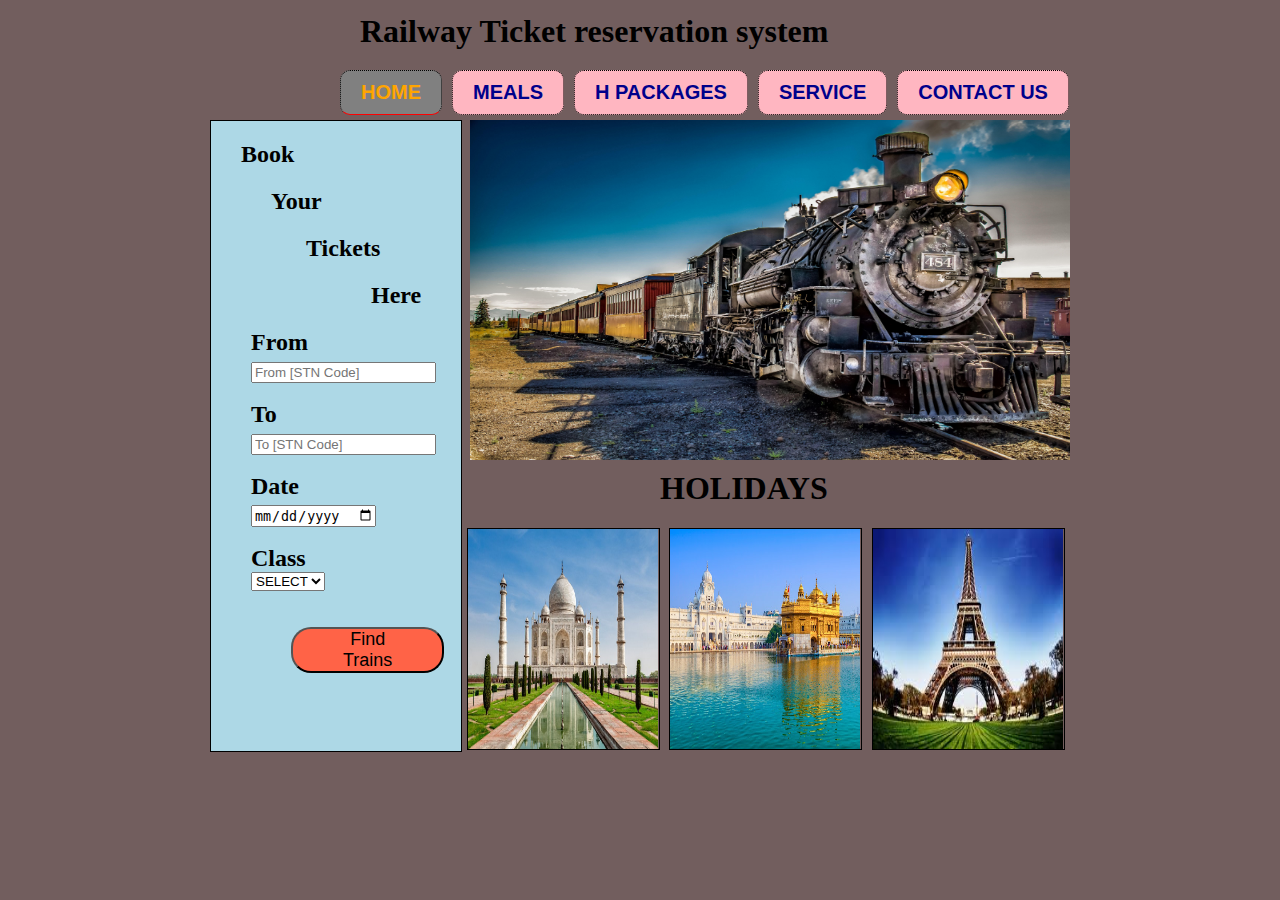
<file: index.html>
<!DOCTYPE html>
<html>
    <head>
        <title>Railway Ticket Booking</title>
        <link rel="stylesheet" href="index.css"/>
         
    </head>

    <body>
    
        <div class="main">
            <h1 class="head">Railway Ticket reservation system</h1>
          <div class="navigation"> <!-- abhinandan-->
    		<ul>
    		<li><a href="index.html" id="onlink">HOME</a></li>
    		<li><a href="meal.html">MEALS</a></li>
    		<li><a href="holiday.html">H PACKAGES</a></li>
    		<li><a href="service.html">SERVICE</a></li>
    		<li><a href="contact.html">CONTACT US</a></li>
    		</ul>
    		
    	</div>
        
           
      
       <div class="booking">
          <section>
            
            <h2 class="head1">Book</h2>
            <h2 class="head2">Your</h2>
            <h2 class="head3">Tickets</h2>
            <h2 class="head4">Here</h2>
           
          <form><!-- abhinandan-->
           <ul>
               <b class="fsize"> From &emsp;<input type="text" placeholder="From [STN Code]"> </b> <br> <br>
               <b class="fsize"> To &emsp;<input type="text" placeholder="To [STN Code]"> </b> <br> <br>
               <b class="fsize">  Date&emsp;<input type="Date" placeholder="dd-mm-yy">  </b> <br>  <br>
               <label class="fsize"><strong> Class </strong> </label>
                   <select id="class" name="class">
                    <option value="select">SELECT</option>    
                    <option value="1AC">1AC</option>
                    <option value="2AC">2AC</option>
                    <option value="3AC">3AC</option>
                     <option value="Sleeper">Sleeper</option>
                     <option value="Chair">Chair</option> <br> 
                    </select>
              
           </ul>
            </form>
            
          <button class="submit" type="button" onclick="trainB()">Find Trains </button>

    <div class="form-popup" id="bookTrain">
    <div class="popup">
    <h1>Seat availibility in this train :</h1> <br>
    <h2>total seat of this class : 160</h2>
    <h2>seat available this time : 108</h2>
    <a href="reserve.html">Booking</a>
    </div> </div>




            </section>
            
       </div><!-- abhinandan-->
      
         <img class="img" src="img\home01.jpg" alt="train" width="500" height="350" align="center" />    

          <h1 class="holiday">HOLIDAYS</h1>

          <img class="imgs" src="img\taj.jpg" alt="Taj Mahal"/>
          <img class="imgs" src="img\temple.jpg" alt="Golden Temple"/>
          <img class="imgs" src="img\tower.jpg" alt="Eiffel Tower"/>

        </div>
 <script src="main.js"></script>  
    </body>
</html>
</file>
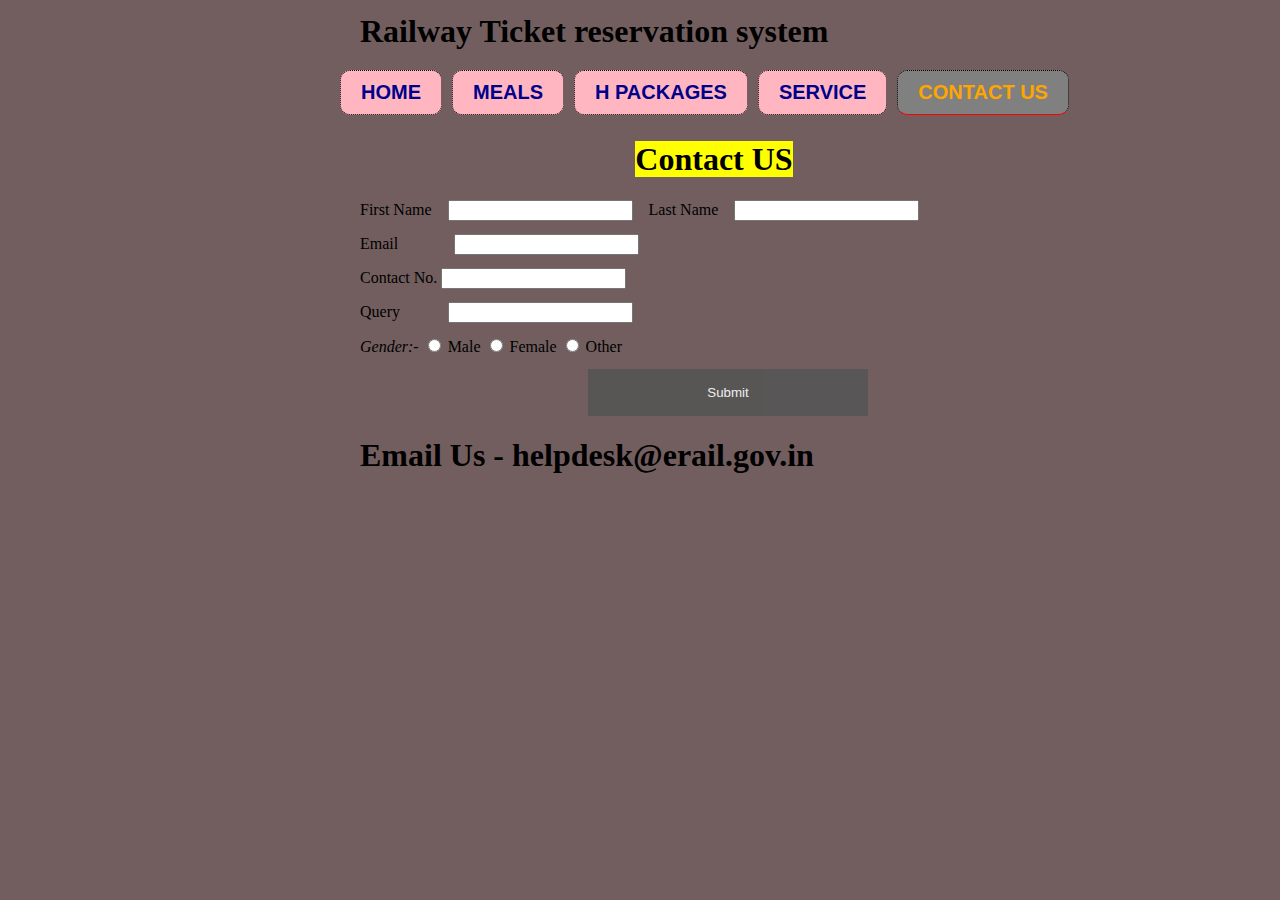
<file: contact.html>
<!DOCTYPE html>
<html>
    <head>
        <title>Railway Ticket Booking</title>
        <link rel="stylesheet" href="index.css"/>
     
    </head>

    <body>
    
        <div class="main">
            <h1 class="head">Railway Ticket reservation system</h1>
          <div class="navigation">
    		<ul>
    		<li><a href="index.html" >HOME</a></li>
    		<li><a href="meal.html">MEALS</a></li>
    		<li><a href="holiday.html">H PACKAGES</a></li>
    		<li><a href="service.html">SERVICE</a></li>
    		<li><a href="contact.html"id="onlink">CONTACT US</a></li>
    		</ul><!-- abhinandan-->
    		</div>
    	<div class="head">
       <h1><center><mark>Contact US</main></h1> </center>
  
     <form>
  First Name&emsp;<input type="text" name="First_Name" > &nbsp;&nbsp;&nbsp;Last Name&emsp;<input type="name" name="Last_Name"> <br> <pre></pre>
  Email &emsp;&emsp;&nbsp;&nbsp;&nbsp;&nbsp; <input type="Email"> <br> <pre></pre> 
  Contact No. <input type="text" name="Contact"> <br> <pre></pre>
  Query  &emsp;&emsp;&nbsp;&nbsp;&nbsp;<input type="text" name="Query"> <br> <pre></pre>
<i>Gender:-</i><!-- abhinandan-->
  
      <input type="radio" name="gender" value="male"> Male 
      <input type="radio" name="gender" value="female"> Female
      <input type="radio" name="gender" value="other"> Other <br> <pre></pre>

      
   
      </form>
  <pre></pre>&emsp;&emsp;&emsp;&emsp;&emsp;&emsp;&emsp;&emsp;&emsp;&emsp;&emsp;&emsp;&emsp;&emsp;
   <button class="open-button" onclick="openForm()">Submit</button>
    
    
    <div class="form-popup" id="myForm">
    <div class="popup">
    <h1>Thanks for Contacting US</h1> <br>
    <h2>We will Contact You Shortly</h2>
    <button type="button" class="hide" onclick="closeForm()">Close</button>
    </div> </div>
  



   <h1 style="font-family: calibiri">Email Us&nbsp;-&nbsp;helpdesk@erail.gov.in</h1>
      </div><!-- abhinandan-->
      <script src="main.js"></script>  
   </body>
</html>
</file>
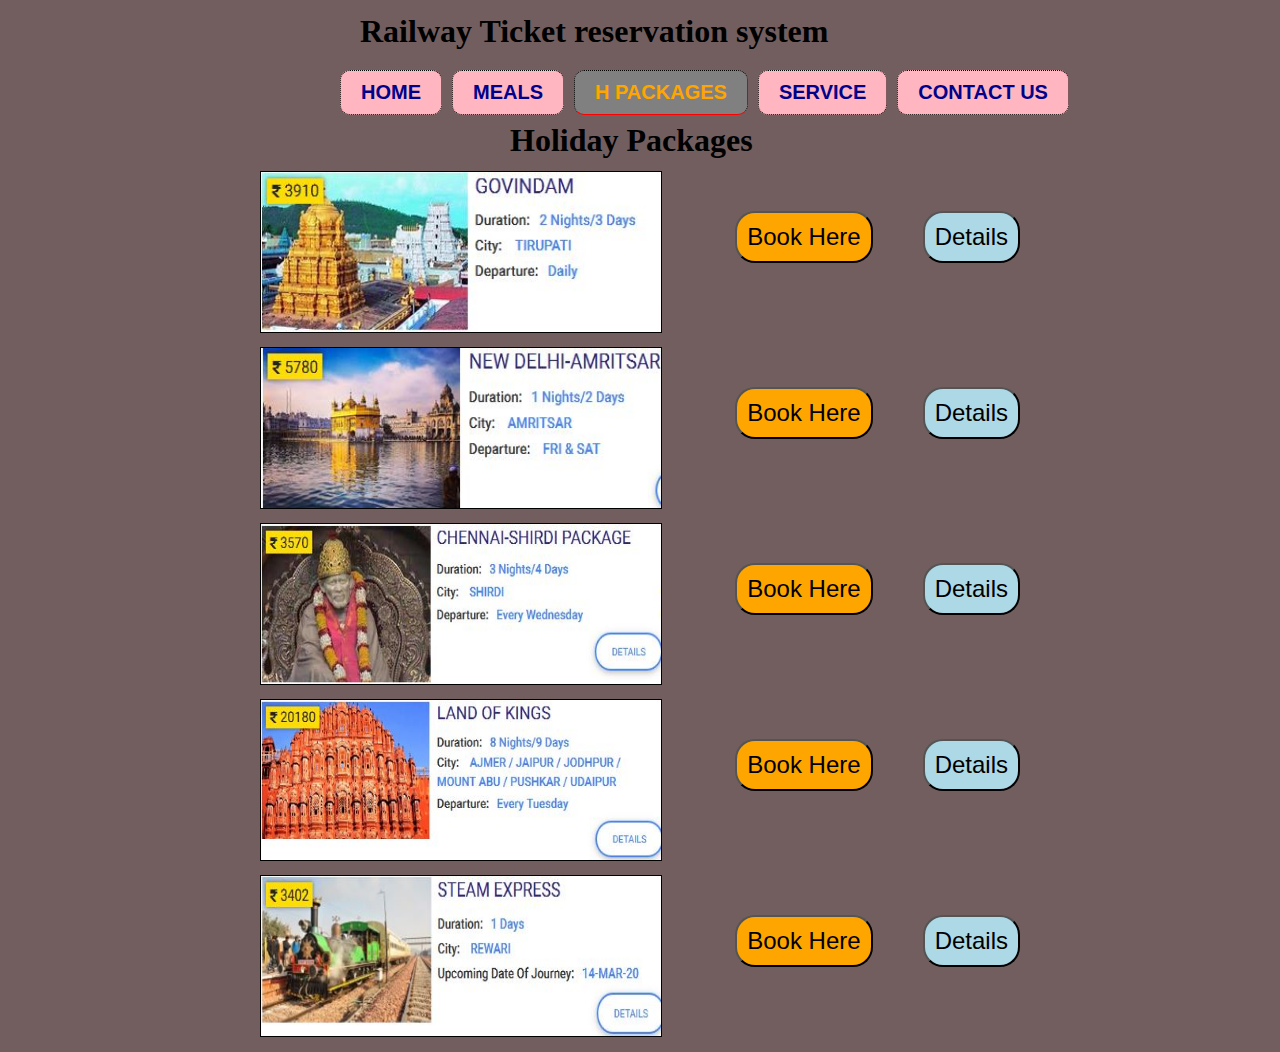
<file: holiday.html>
<!DOCTYPE html>
<html>
    <head>
        <title>Railway Ticket Booking</title>
        <link rel="stylesheet" href="index.css"/>
        
    </head>
<!-- abhinandan-->
    <body>
    
        <div class="main">
            <h1 class="head">Railway Ticket reservation system</h1>
          <div class="navigation">
    		<ul>
    		<li><a href="index.html" >HOME</a></li>
    		<li><a href="meal.html">MEALS</a></li>
    		<li><a href="holiday.html"id="onlink">H PACKAGES</a></li>
    		<li><a href="service.html">SERVICE</a></li>
    		<li><a href="contact.html">CONTACT US</a></li>
    		</ul>
  <!-- abhinandan-->
        </div>
		  <h1 class="hpack">Holiday Packages</h1>
  <div>
  	<img class="hpimg" src="img\hpack1.JPG" alt="hpackages"/>

  	<button class="bookd" type="button" onclick="h1DB()">Details</button>

        <div class="form-popup" id="hBook1">
    <div class="popup">
    <h1>Travel to GOVINDAM</h1> <br>
    <h2>3 Days Trip at TIRUPATI</h2> <br>
    <h1>  Price - ₹3910</h1>
    <button type="button" class="hide" onclick="h1DC()">Close</button>
    </div> </div>

     <button class="bookh" type="button" onclick="h1BB()">Book Here</button>

         <div class="form-popup" id="hBook2">
    <div class="popup"><br>
    Name <input type="input" name="name"><br> <br>
    Age &nbsp;<input type="input" name="Age"><br><br>
    Email <input type="input" name="Email"><br><br>
    Contact<input type="input" name="Contact"><br>

  <button type="button" class="hide" onclick="orderO()">Book</button>
   
    <button type="button" class="hide" onclick="h1BC()">Close</button>
    <div class="form-popup" id="openO">
    <div class="popup"><br>
    <h1>Thanks for Booking</h1><br>
    <h2>We will Contact you Shortly</h2>
    <button type="button" class="hide" onclick="orderC()">Close</button>
    </div> </div>
      </div> </div>

</div>
<div>
<img class="hpimg" src="img\hpack2.JPG" alt="hpackages"/>

  	<button class="bookd" type="button" onclick="h2DB()">Details</button>
            <div class="form-popup" id="hBook3">
    <div class="popup">
    <h1>Travel New Delhi to Amritsar</h1> <br>
    <h2>2 Days Trip</h2> <br>
    <h1>  Price - ₹5780</h1>
    <button type="button" class="hide" onclick="h2DC()">Close</button>
    </div> </div>

  	<button class="bookh" type="button" onclick="h2BB()">Book Here</button>
 <div class="form-popup" id="hBook4">
    <div class="popup"> <br>
    Name <input type="input" name="name"><br> <br>
    Age &nbsp;<input type="input" name="Age"><br><br>
    Email <input type="input" name="Email"><br><br>
    Contact<input type="input" name="Contact"><br>
   
  <button type="button" class="hide" onclick="oO1()">Book</button>
    <button type="button" class="hide" onclick="h2BC()">Close</button>
      <div class="form-popup" id="o1">
    <div class="popup"><br>
    <h1>Thanks for Booking</h1><br>
    <h2>We will Contact you Shortly</h2>
    <button type="button" class="hide" onclick="oC1()">Close</button>
    </div> </div>
    </div> </div>
</div>
<div>
  <img class="hpimg" src="img\hpack3.JPG" alt="hpackages"/>

  	<button class="bookd" type="button" onclick="h3DB()">Details</button>
<div class="form-popup" id="hBook5">
    <div class="popup">
    <h1>Travel Chennai to Shirdi</h1> <br>
    <h2>4 Days Trip at Shirdi</h2> <br>
    <h1>  Price - ₹3570</h1>
    <button type="button" class="hide" onclick="h3DC()">Close</button>
    </div> </div>

  	<button class="bookh" type="button"onclick="h3BB()">Book Here</button>
     <div class="form-popup" id="hBook6">
    <div class="popup"> <br>
    Name <input type="input" name="name"><br> <br>
    Age &nbsp;<input type="input" name="Age"><br><br>
    Email <input type="input" name="Email"><br><br>
    Contact<input type="input" name="Contact"><br>
   
  <button type="button" class="hide" onclick="oO2()">Book</button>
       <button type="button" class="hide" onclick="h3BC()">Close</button>
   
<div class="form-popup" id="o2">
    <div class="popup"><br>
    <h1>Thanks for Booking</h1><br>
    <h2>We will Contact you Shortly</h2>
    <button type="button" class="hide" onclick="oC2()">Close</button>
    </div> </div>
    </div> </div>
</div>
<div>
  	<img class="hpimg" src="img/hpack4.JPG" alt="hpackages"/>

  	<button class="bookd" type="button" onclick="h4DB()">Details</button>
    <div class="form-popup" id="hBook7">
    <div class="popup">
  <h1>Travel to Land of Kings</h1> <br>
    <h2>9 Days Trip at Rajasthan</h2> <br>
    <h1>  Price - ₹20180</h1>
    <button type="button" class="hide" onclick="h4DC()">Close</button>
    </div> </div>

  	<button class="bookh" type="button" onclick="h4BB()">Book Here</button>
     <div class="form-popup" id="hBook8">
    <div class="popup"><br>
    Name <input type="input" name="name"><br> <br>
    Age &nbsp;<input type="input" name="Age"><br><br>
    Email <input type="input" name="Email"><br><br>
    Contact<input type="input" name="Contact"><br>
   
  <button type="button" class="hide" onclick="oO3()">Book</button>
   
    <button type="button" class="hide" onclick="h4BC()">Close</button>
    <div class="form-popup" id="o3">
    <div class="popup"><br>
    <h1>Thanks for Booking</h1><br>
    <h2>We will Contact you Shortly</h2>
    <button type="button" class="hide" onclick="oC3()">Close</button>
    </div> </div>
    </div> </div>
</div>
<div>
  	<img class="hpimg" src="img/hpack5.JPG" alt="hpackages"/>

  	<button class="bookd" type="button" onclick="h5DB()">Details</button>
    <div class="form-popup" id="hBook9">
    <div class="popup">
   <h1>Travel in Steam Express</h1> <br>
    <h2>1 Days Trip at Rewari </h2> <br>
    <h1>  Price - ₹3402</h1>
    <button type="button" class="hide" onclick="h5DC()">Close</button>
    </div> </div>
  	<button class="bookh" type="button" onclick="h5BB()">Book Here</button>
    <div class="form-popup" id="hBook10">
    <div class="popup"><br>
    Name <input type="input" name="name"><br> <br>
    Age &nbsp;<input type="input" name="Age"><br><br>
    Email <input type="input" name="Email"><br><br>
    Contact<input type="input" name="Contact"><br>
   
  <button type="button" class="hide" onclick="oO4()">Book</button>
   
    <button type="button" class="hide" onclick="h5BC()">Close</button>
    <div class="form-popup" id="o4">
    <div class="popup"><br>
    <h1>Thanks for Booking</h1><br>
    <h2>We will Contact you Shortly</h2>
    <button type="button" class="hide" onclick="oC4()">Close</button>
    </div> </div>
    </div> </div>
</div>

</div>
 

 <script src="main.js"></script> 
    </body>
</html>
</file>
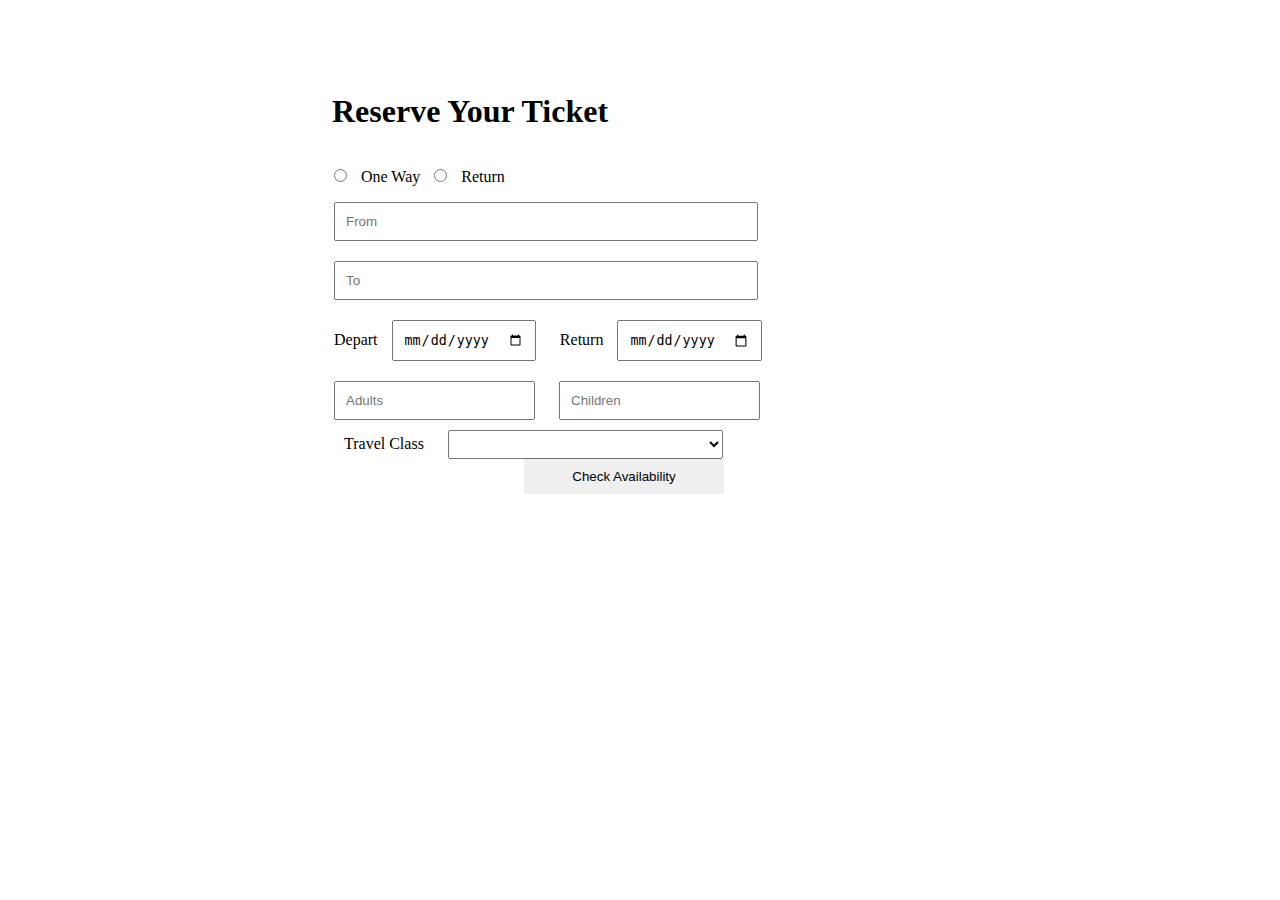
<file: reserve.html>
<!DOCTYPE html>
<html lang="en">
<head>
    <meta charset="UTF-8">
    <meta name="viewport" content="width=device-width, initial-scale=1.0">
    <title>Signup Form</title>
    <link rel="stylesheet" href="style1.css">
   
</head>
<body>
    <form>

        <div class="signup-form bg-dark">

            <div class="Signup-head bg-warning">
                <h1>Reserve Your Ticket</h1>
            </div>

            <div class="signup-content">
                <input type="radio" class="radio" name="r">
                <label class="text-white">One Way</label>
                <input type="radio" class="radio" name="r">
                <label class="text-white">Return</label>
            </div>

            <div class="signup-content2">
                <input type="text" placeholder="From" class="input bg-dark">
                <input type="text" placeholder="To" class="input bg-dark"><br>
            

            <label class="text-white" style="margin-left:10px;">Depart</label>
            <input type="date" class="tarikh bg-dark text-white">
            <label class="text-white" style="margin-left:10px;">Return</label>
            <input type="date" class="tarikh bg-dark">

            <input type="number" class="bg-dark person" placeholder="Adults">
            <input type="number" class="bg-dark person" placeholder="Children"><br>

            <label class="text-white travel">Travel Class</label>
            <select class="bg-dark text-white travel2">
                <option></option>
                <option>First Class/1A</option>
                <option>AC 2tier/2A</option>
                <option>AC 3tier/3A</option>
                <option>Executive class chair car/Economy Class</option>
                <option>AC Chair Car</option>
                <option>Sleeper Class</option>
                <option>Second Class</option>
                <option>General</option>
            </select>

            <input type="submit" value="Check Availability" class="submit-btn bg-warning">
        </div>
        </div>
    </form>
</body>
</html>
</file>
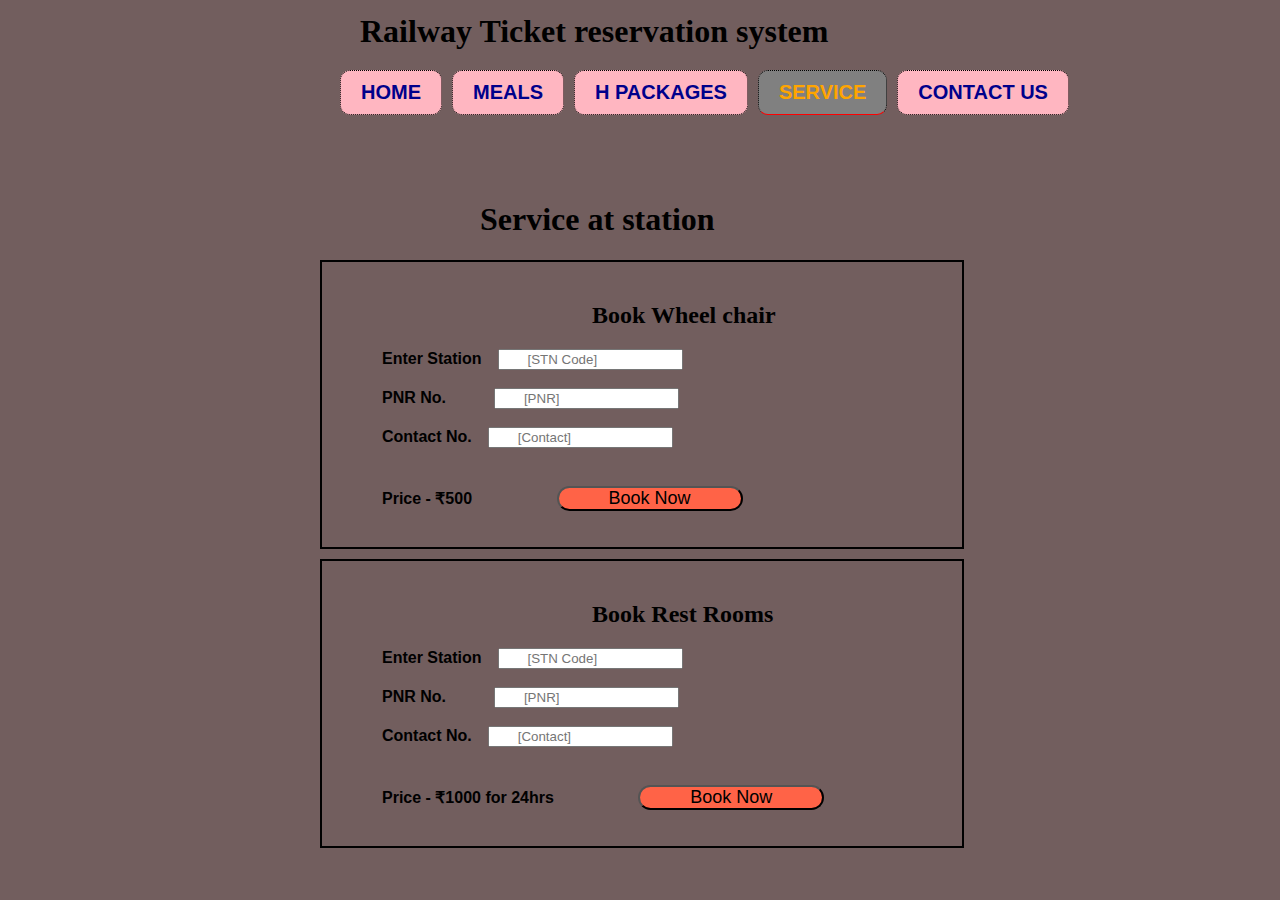
<file: service.html>
<!DOCTYPE html>
<html>
    <head>
        <title>Railway Ticket Booking</title>
        <link rel="stylesheet" href="index.css"/>
       <!-- abhinandan-->
    </head>

    <body>
    
        <div class="main">
            <h1 class="head">Railway Ticket reservation system</h1>
          <div class="navigation">
    		<ul><!-- abhinandan-->
    		<li><a href="index.html">HOME</a></li>
    		<li><a href="meal.html">MEALS</a></li>
    		<li><a href="holiday.html">H PACKAGES</a></li>
    		<li><a href="service.html" id="onlink">SERVICE</a></li>
    		<li><a href="contact.html">CONTACT US</a></li>
    		</ul>
            </div>
        <div>
            <h1 class="service">Service at station</h1>
        
        <div class="service2">
            <h2 class="service1">Book Wheel chair </h2>
           <form><!-- abhinandan-->
           <ul>
               <b>Enter Station&emsp;<input type="text" placeholder="       [STN Code]"> </b> <br> <br>
               <b>PNR No.&emsp;&emsp;&emsp;<input type="text" placeholder="       [PNR]"> </b> <br> <br>
               <b>Contact No.&emsp;<input type="text" placeholder="       [Contact]"> </b> <br> <br>
               <b>Price -  ₹500</b>
                <button class="submit" type="button" onclick="openForm()">Book Now</button>
            
            <div class="form-popup" id="myForm">
            <div class="popup">
           <h1>Your Service is Booked</h1>
           <h2>You will get SMS</h2>
           <button type="button" class="hide" onclick="closeForm()">Close</button>
           </div> </div>
   

           </ul>
       </form>
       </div>
        <div class="service2">
            <h2 class="service1">Book Rest Rooms</h2>
           <form><!-- abhinandan-->
           <ul>
               <b>Enter Station&emsp;<input type="text" placeholder="       [STN Code]"> </b> <br> <br>
               <b>PNR No.&emsp;&emsp;&emsp;<input type="text" placeholder="       [PNR]"> </b> <br> <br>
               <b>Contact No.&emsp;<input type="text" placeholder="       [Contact]"> </b> <br> <br>
               <b>Price -  ₹1000 for 24hrs</b>

                <button class="submit" type="button" onclick="openForm()">Book Now</button>

      <div class="form-popup" id="myForm">
    <div class="popup">
    <h1>Your Service is Booked</h1>
    <h2>You will get SMS</h2>
    <button type="button" class="hide" onclick="closeForm()">Close</button>
    </div> </div>
 
           </ul>
       </form>
        </div>
       </div>
            
    </div>


       <script src="main.js"></script>
    </body>
</html>
</file>
<file: index.css>
body{
	margin: auto;
	background-color:rgb(114, 94, 94);
	font-family: arial;

}
.navigation{
	margin:auto;
	width: 860px;
	padding: 0px 0px 0px 130px;
	height: 50px;
	margin-top: 20px;

}

.navigation ul{
	padding: 0;
	list-style: none;;
}
.navigation ul li{
	float: left;
	font-size: 20px;
	font-weight: bold;
	margin-right:  10px;
}
.navigation ul li a{
	text-decoration: none;
	color: darkblue;
	background:lightpink;
	border-top: 1px dotted black;
	border-left:1px dotted black;
	border-right: 1px dotted black;
	border-bottom: 1px dotted black;
	padding: 10px 20px 10px 20px;
    border-top-right-radius:10px; 
    border-top-left-radius:10px; 
     border-bottom-right-radius:10px; 
    border-bottom-left-radius:10px; 
    display: block;
    text-align: right;
}
.navigation ul li a:hover{
	text-decoration: none;
	color:darkred;
	background: lightgreen;
}
.navigation ul li a#onlink{
background:grey;
color: orange;
border-bottom: 1px solid red;
}

.navigation ul li a#onlink:hover{
background:rgb(114, 94, 94);;
color: orange;
}



.main{
	margin: auto;
	width: 860px;
	padding: 10px;
	border:1px solid rgb(114, 94, 94);
	
	background: rgb(114, 94, 94);
	min-height: 600px;
}

.booking {
	margin:0px;
	padding:0px 100px 0px 0px;
	border:1px solid black;
	width: 150px;
	float: left;
	height: 630px;
	background: lightblue;
	font-size: medium;
}

.img{
	
	width:600px;
	height: 340px;
	padding: 0px 0px 10px 0px;
	float: right;
}

.imgs{
	width: 190px;
	height: 220px;
	padding: 0px 1px 0px 0px;
	margin-left: 5px;
	border:1px solid black;
}
.head1{
	
 margin-left:  30px;
   font-family: algerian;
}
.head2{
	
  margin-left:  60px;
    font-family: algerian;
}
.head3{
	
  margin-left:  95px;
   font-family: algerian;
}
.head4{
	
  margin-left:  160px;
   font-family: algerian;
}

.submit{
	margin-left: 80px;
	margin-top: 20px;
	padding: 0px 50px 0px 50px;
	font-size:large;
	background-color:tomato ;
   border-radius: 20px;
   text-align: center;

}
.head{
  margin: 2px;
  margin-left: 150px;
  font-family: algerian;
}
.holiday{
	margin-left: 450px;
  font-family: algerian;
}

.fsize{
	font-family: algerian;
	font-size: x-large;
}


.hpack{
	margin: 2px;
  margin-left: 300px;
  font-family: algerian;
}
.hpimg{
	margin-top: 10px;
	border:1px solid black;
	margin-left: 50px;
	height: 160px;
	width: 400px;
}
.bookh{
	float: right;
	margin-right: 50px;
	margin-top: 50px;
	padding: 10px 10px 10px 10px;
	font-size: x-large;
	background-color:orange;
	border-radius: 20px;
}
.bookd{
	float: right;
	margin-right: 50px;
	margin-top: 50px;
	padding: 10px 10px 10px 10px;
	font-size: x-large;
	background-color:lightblue;
   border-radius: 20px;
}
 table
     {
          border: none;
          width: 800px;
          margin-left: 30px;
          
       
     
          
      }
     th{
          border: 1px solid black;
           
     background-color: red;
          font-weight: bold;
          padding: 10px;
}
td{
          border: 2px solid black;
           
  
          font-weight: bold;
          padding: 50px;
}

     
td:hover{
    background-color: lightblue;
}
tr:hover{
	background-color: #ff66ff;

}
.meald{
width: 600px;
}
.order{
	padding: 10px 10px 10px 10px;
	width: 200px;
	background-color:#66ff66;
	border-radius: 20px;
}
.service{
	padding: 60px 20px 0px 20px;
	margin-left: 250px;
	font-family: algerian;
	

}
.service1{

	margin-left: 250px;
	font-family: algerian;
}
.service2{
	border: 2px solid black;
	width: 600px;
	padding: 20px;
	margin-bottom: 10px;
	margin-left: 110px;
}





.open-button {
  background-color: #555;
  color: white;
  padding: 16px 20px;
  border: none;
  cursor: pointer;
  opacity: 0.89;

  bottom: 23px;
  right: 28px;
  width: 280px;
  text-align: center;
  align-items: center;


}


.form-popup {
 width: 100%;
  height:100%;
  background-color: black;
  opacity: 0.96;
  position: fixed;

  left: 0;
  bottom:0;
  display: flex;
  justify-content: center;
  align-items:  center;
  display: none;
}






.popup{
 min-width: 500px;
  min-height: 300px;
  background-color: white;
  border-radius: 8px;
  text-align: center;
  padding:10px 10px 10px 10px;
margin:0px 5px 0px 5px ;
}

.hide{
  padding: 10px 50px 10px 50px;
  background-color: orange;
  text-align: center;
  font-size: 20px;
  border-radius: 5px;
  margin-top: 80px;: 
  }
</file>
<file: style1.css>
.signup-form{
    height:500px;
    width:600px;
    margin-top:5%;
    margin-left:25%;
}
.Signup-head{
    padding:8px;
}
.signup-content .radio{
    margin:10px 10px;
}
.signup-content2 .input{
    width:400px;
    padding:10px;
    margin:10px;
    color:rgb(0, 0, 0);
}
.signup-content2 .tarikh{
    margin:10px;
    padding:10px;
    color:rgb(0, 0, 0);
}
.signup-content2  .person{
    padding:10px;
    margin:10px;
    color:rgb(0, 0, 0);
}
.signup-content2 .travel{
    margin:20px 20px;
}
.signup-content2 .travel2{
    padding:5px;
}
.signup-content2 .submit-btn{
    border:none;
    outline:none;
    width:200px;
    padding:10px;
    margin-left:200px;
}
</file>
